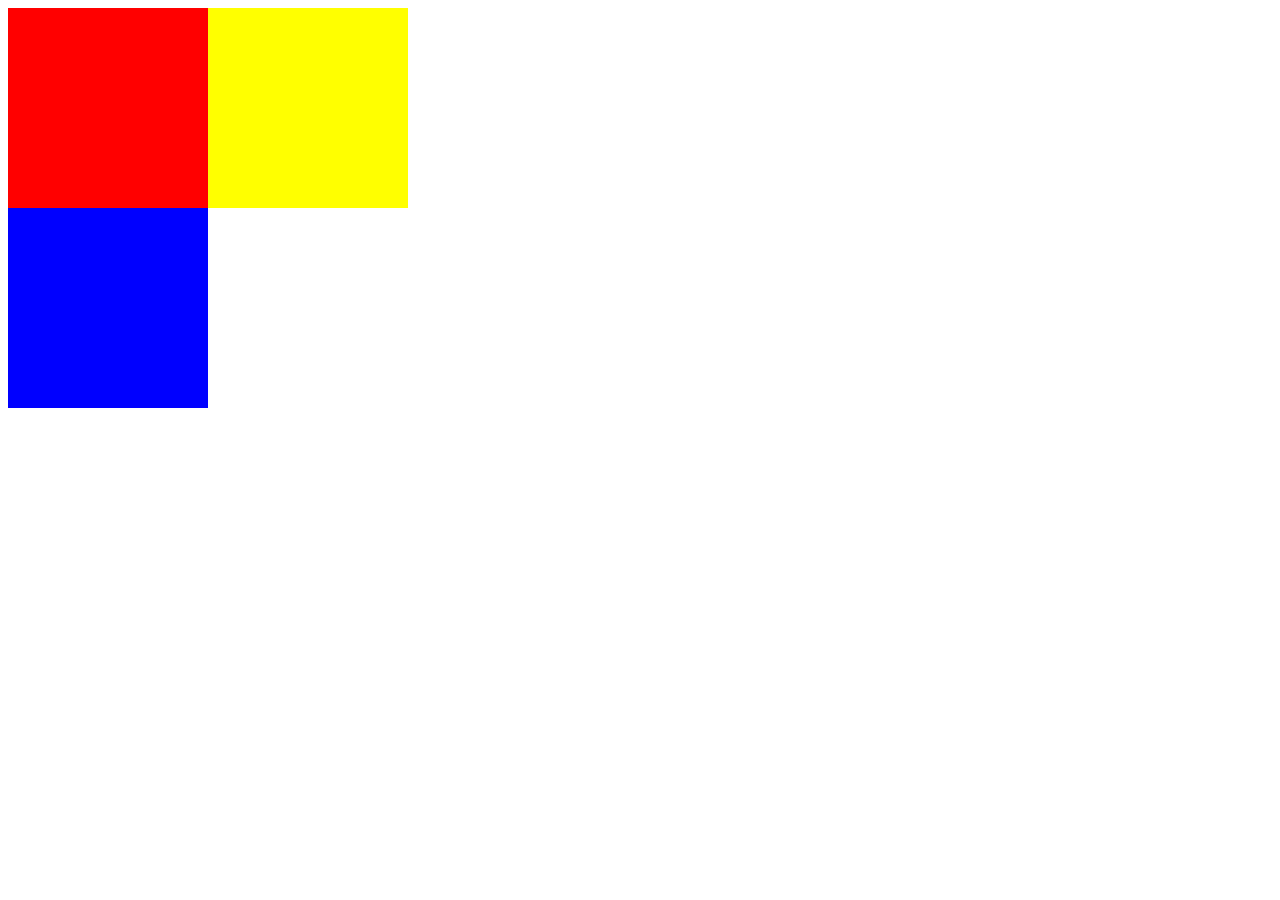
<file: WebContent/test.html>
<!DOCTYPE html>
<html>
<head>
<meta charset="UTF-8">
<title>Insert title here</title>
<style type="text/css">
	.c1 {
		width: 200px;
		height: 200px;
	}
	#d1 {
		background-color: red;
		float: left;
	}
	#d2 {
		background-color: yellow;
		float: left;
	}
	#d3 {
		background-color: blue;
		
	}
	#d4 {
		clear: both;
	}
</style>
</head>
<body>
	<div class="c1" id="d1">
		<div id="d1_1">
			<h1 id="d1_1_1"></h1>
		</div>
		<h1 id="d1_2"></h1>
	
	</div>
	<div class="c1" id="d2"></div>
	<div id="d4"></div>
	<div class="c1" id="d3"></div>

</body>
</html>
</file>
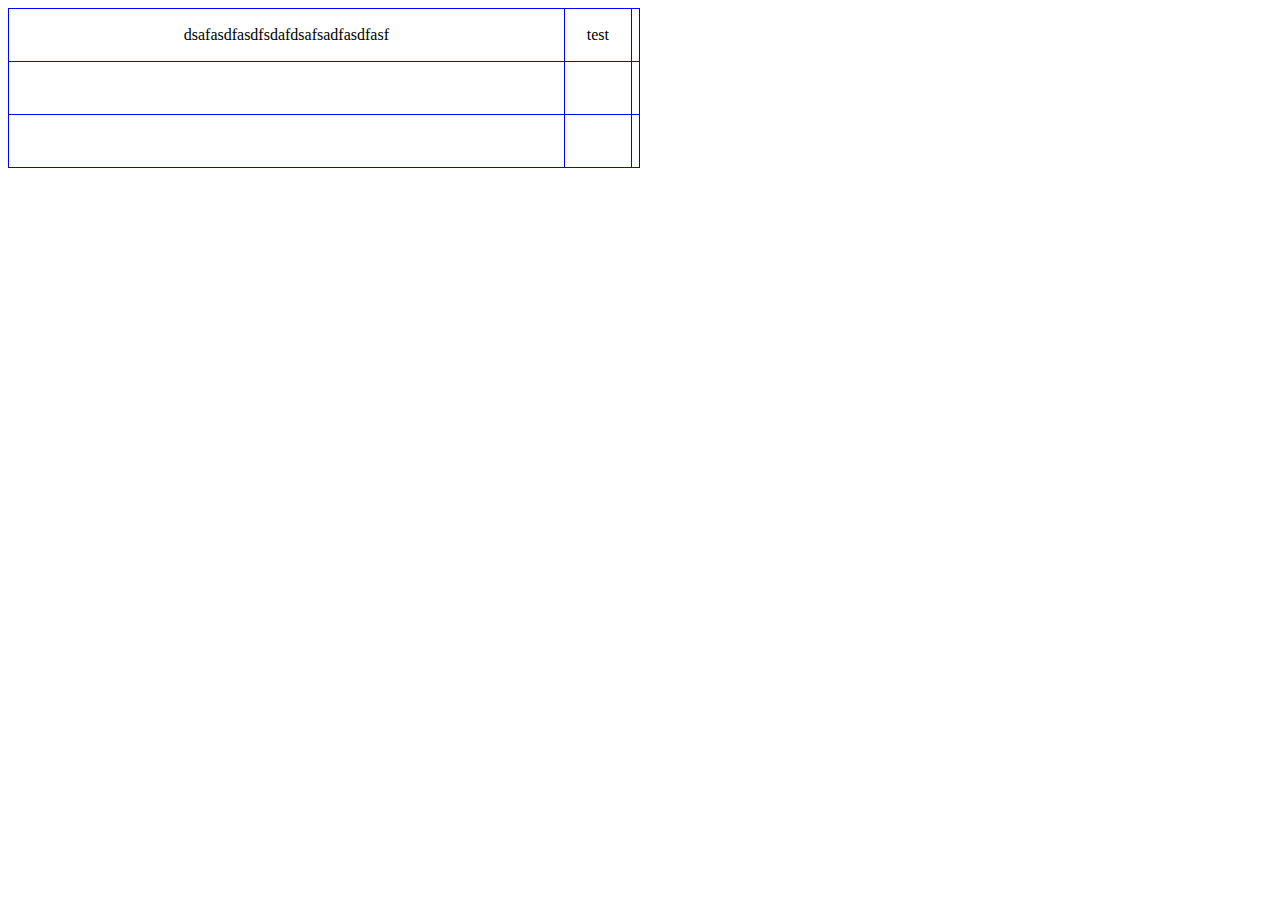
<file: WebContent/test3.html>
<!DOCTYPE html>
<html>
<head>
<meta charset="UTF-8">
<title>Insert title here</title>
<style type="text/css">
	table {
		width: 50%;
		border: 1px solid red;
		border-spacing: 0px;
		border-collapse: collapse;
	}
	td {
		height: 50px;
		border: 1px solid blue;
		text-align: center;
	}

</style>
</head>
<body>

	<!-- 3행 3열 테이블 -->
	<table>
		<tr>
			<td>dsafasdfasdfsdafdsafsadfasdfasf</td>
			<td>test</td>
			<td></td>
		</tr>
		<tr>
			<td></td>
			<td></td>
			<td></td>
		</tr>
		<tr>
			<td></td>
			<td></td>
			<td></td>
		</tr>
	</table>
	

</body>
</html>
</file>
